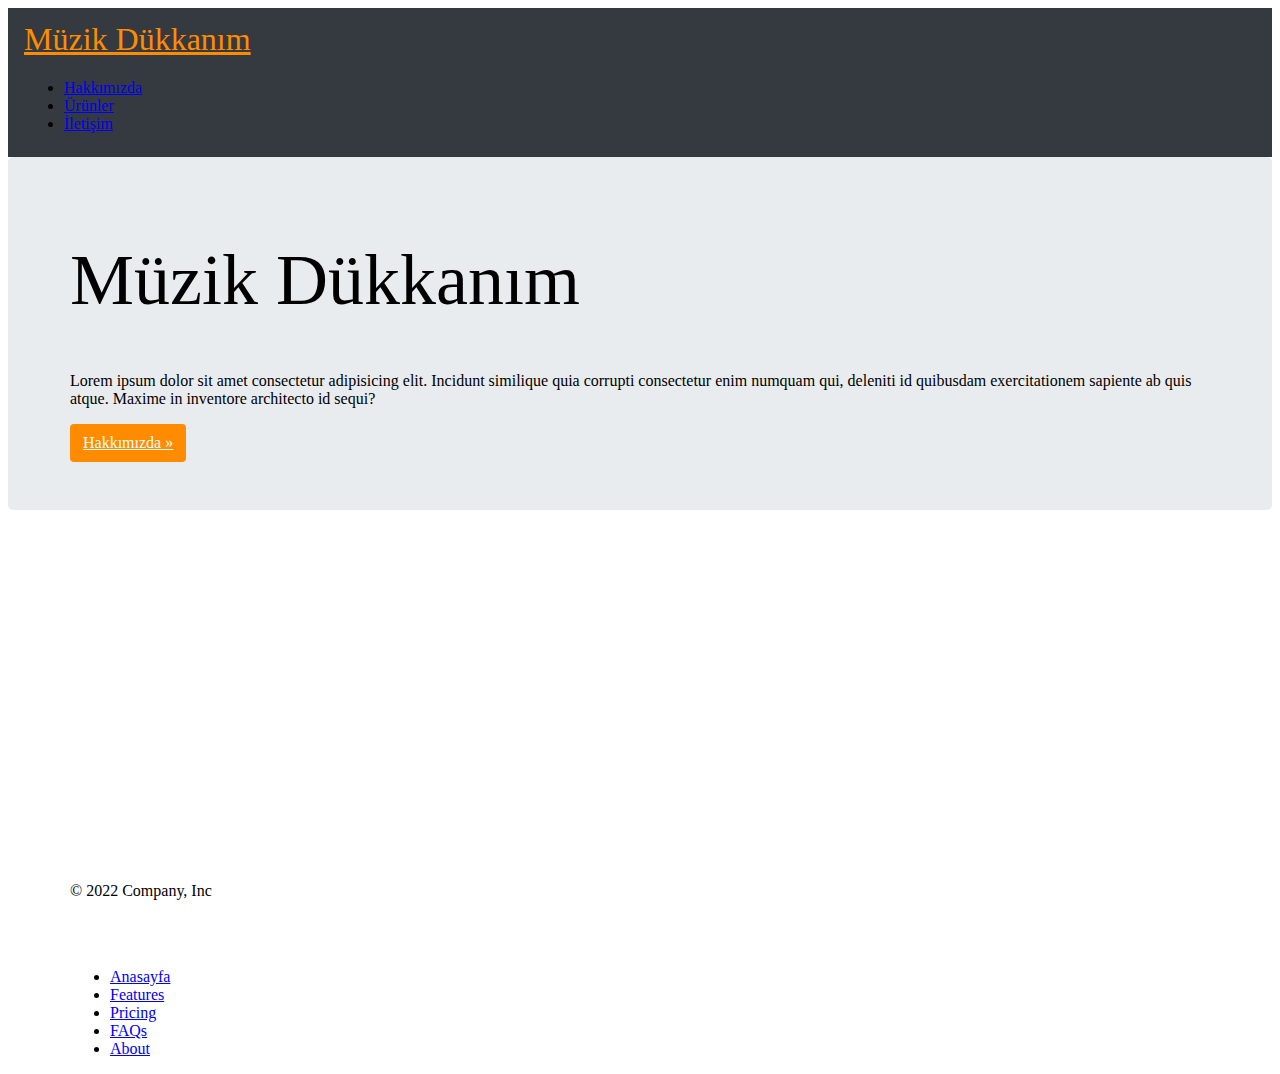
<file: index.html>
<!doctype html>
<html lang="en">
  <head>
    <meta charset="utf-8">
    <meta name="viewport" content="width=device-width, initial-scale=1">
    <title>Bootstrap demo</title>
    <link href="https://cdn.jsdelivr.net/npm/bootstrap@5.2.2/dist/css/bootstrap.min.css" rel="stylesheet" integrity="sha384-Zenh87qX5JnK2Jl0vWa8Ck2rdkQ2Bzep5IDxbcnCeuOxjzrPF/et3URy9Bv1WTRi" crossorigin="anonymous">
    <link rel="stylesheet" href="style.css">
  </head>
  <body class="body">
    <header>
        <!--Navbar start-->
        <nav class="navbar navbar-expand-md navbar-dark fixed-top bg-dark">
            <a class="navbar-brand" href="index.html">Müzik Dükkanım</a>
            <div class="navbar-collapse collapse" id="navbarCollapse">
              <ul class="navbar-nav mr-auto">
                <li class="nav-item active">
                  <a class="nav-link" href="about-us.html">Hakkımızda</a>
                </li>
                <li class="nav-item">
                  <a class="nav-link" href="products.html">Ürünler</a>
                </li>
                <li class="nav-item">
                  <a class="nav-link" href="contact.html">İletişim</a>
                </li>
              </ul>
            </div>
          </nav>
        <!--Navbar end-->
    </header>

    

    <section>
        <!--Article start-->
        <article>
            <div class="jumbotron">
                <div class="container">
                  <h1 class="display-3"><b>Müzik Dükkanım</b> </h1>
                  <p>Lorem ipsum dolor sit amet consectetur adipisicing elit. Incidunt similique quia corrupti consectetur enim numquam qui, deleniti id quibusdam exercitationem sapiente ab quis atque. Maxime in inventore architecto id sequi?</p>
                  <p><a class="btn btn-primary btn-lg" href="about-us.html" role="button">Hakkımızda »</a></p>
                </div>
              </div>
        </article>
        <!--Article end-->
    </section>

    <br><br><br><br><br><br><br><br><br><br><br><br><br><br><br><br><br><br>

        <!--footer start-->
        <div class="container">
            <footer class="d-flex flex-wrap justify-content-between align-items-center py-3 my-4 border-top">
              <p class="col-md-4 mb-0 text-muted">© 2022 Company, Inc</p>
          
              <a href="/" class="col-md-4 d-flex align-items-center justify-content-center mb-3 mb-md-0 me-md-auto link-dark text-decoration-none">
                <svg class="bi me-2" width="40" height="32"><use xlink:href="#bootstrap"></use></svg>
              </a>
          
              <ul class="nav col-md-4 justify-content-end">
                <li class="nav-item"><a href="index.html" class="nav-link px-2 text-muted">Anasayfa</a></li>
                <li class="nav-item"><a href="#" class="nav-link px-2 text-muted">Features</a></li>
                <li class="nav-item"><a href="#" class="nav-link px-2 text-muted">Pricing</a></li>
                <li class="nav-item"><a href="#" class="nav-link px-2 text-muted">FAQs</a></li>
                <li class="nav-item"><a href="#" class="nav-link px-2 text-muted">About</a></li>
              </ul>
            </footer>
          </div>


    <script src="https://cdn.jsdelivr.net/npm/bootstrap@5.2.2/dist/js/bootstrap.bundle.min.js" integrity="sha384-OERcA2EqjJCMA+/3y+gxIOqMEjwtxJY7qPCqsdltbNJuaOe923+mo//f6V8Qbsw3" crossorigin="anonymous"></script>
  </body>
</html>
</file>
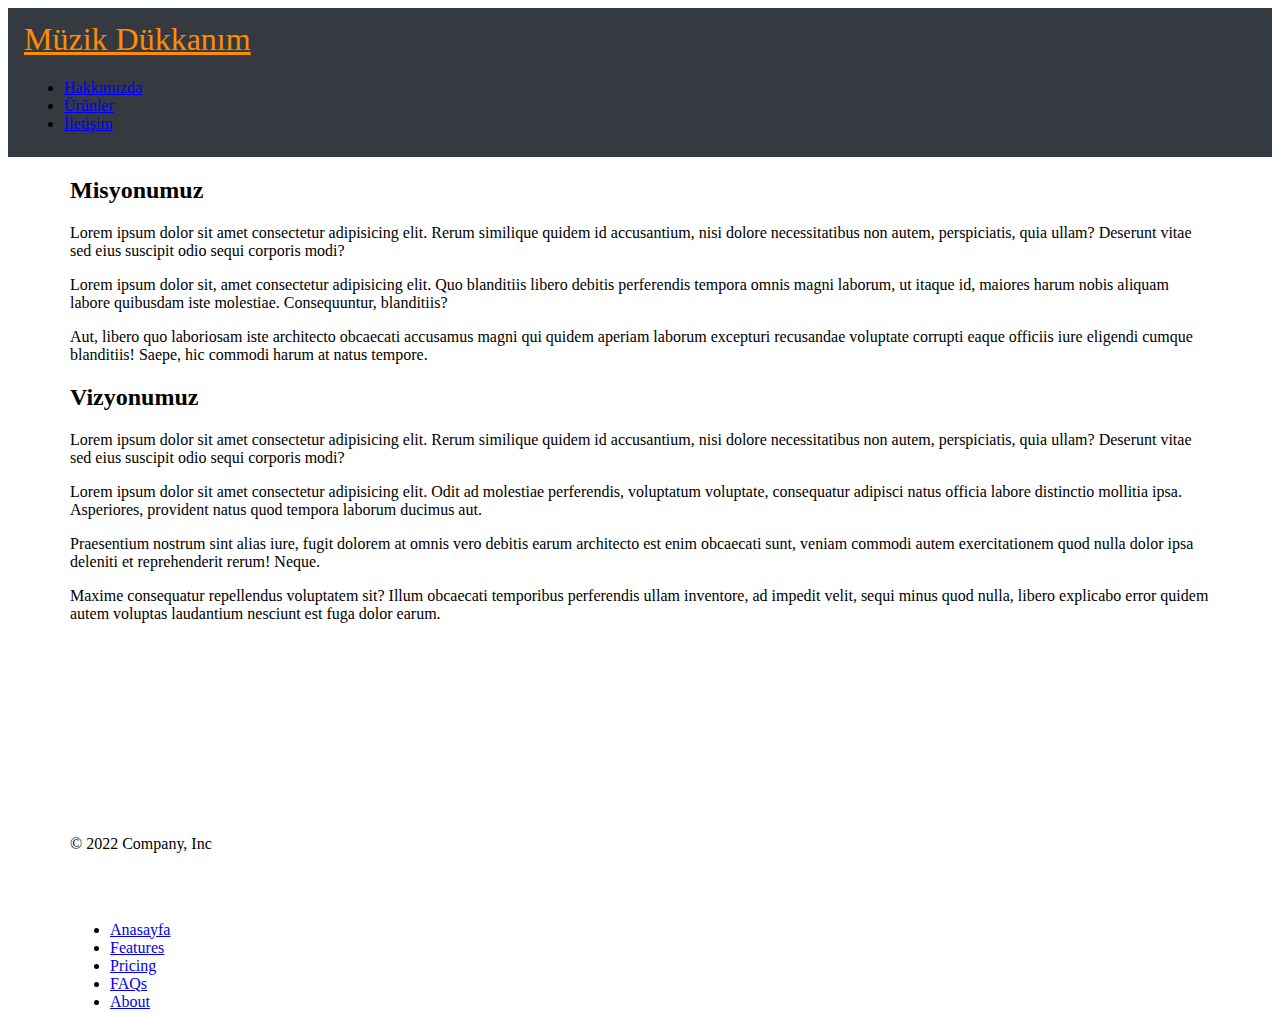
<file: about-us.html>
<!doctype html>
<html lang="en">
  <head>
    <meta charset="utf-8">
    <meta name="viewport" content="width=device-width, initial-scale=1">
    <title>Bootstrap demo</title>
    <link href="https://cdn.jsdelivr.net/npm/bootstrap@5.2.2/dist/css/bootstrap.min.css" rel="stylesheet" integrity="sha384-Zenh87qX5JnK2Jl0vWa8Ck2rdkQ2Bzep5IDxbcnCeuOxjzrPF/et3URy9Bv1WTRi" crossorigin="anonymous">
    <link rel="stylesheet" href="style.css">
  </head>
  <body class="body">
    <header>
        <!--Navbar start-->
        <nav class="navbar navbar-expand-md navbar-dark fixed-top bg-dark">
            <a class="navbar-brand" href="index.html">Müzik Dükkanım</a>
            <div class="navbar-collapse collapse" id="navbarCollapse">
              <ul class="navbar-nav mr-auto">
                <li class="nav-item active">
                  <a class="nav-link" href="about-us.html">Hakkımızda</a>
                </li>
                <li class="nav-item">
                  <a class="nav-link" href="products.html">Ürünler</a>
                </li>
                <li class="nav-item">
                  <a class="nav-link" href="contact.html">İletişim</a>
                </li>
              </ul>
            </div>
          </nav>
        <!--Navbar end-->
    </header>

    <section>
        <!--Article start-->
        <article>
            <div class="container">
                <div class="row">
                    <div class="col-sm-6 mt-5">
                        <h2>Misyonumuz</h2>
                        <p>Lorem ipsum dolor sit amet consectetur adipisicing elit. Rerum similique quidem id accusantium, nisi dolore necessitatibus non autem, perspiciatis, quia ullam? Deserunt vitae sed eius suscipit odio sequi corporis modi?</p>
                        <p>Lorem ipsum dolor sit, amet consectetur adipisicing elit. Quo blanditiis libero debitis perferendis tempora omnis magni laborum, ut itaque id, maiores harum nobis aliquam labore quibusdam iste molestiae. Consequuntur, blanditiis?</p>
                        <p>Aut, libero quo laboriosam iste architecto obcaecati accusamus magni qui quidem aperiam laborum excepturi recusandae voluptate corrupti eaque officiis iure eligendi cumque blanditiis! Saepe, hic commodi harum at natus tempore.</p>
                    </div>
                    <div class="col-sm-6 mt-5">
                        <h2>Vizyonumuz</h2>
                        <p>Lorem ipsum dolor sit amet consectetur adipisicing elit. Rerum similique quidem id accusantium, nisi dolore necessitatibus non autem, perspiciatis, quia ullam? Deserunt vitae sed eius suscipit odio sequi corporis modi?</p>
                        <p>Lorem ipsum dolor sit amet consectetur adipisicing elit. Odit ad molestiae perferendis, voluptatum voluptate, consequatur adipisci natus officia labore distinctio mollitia ipsa. Asperiores, provident natus quod tempora laborum ducimus aut.</p>
                        <p>Praesentium nostrum sint alias iure, fugit dolorem at omnis vero debitis earum architecto est enim obcaecati sunt, veniam commodi autem exercitationem quod nulla dolor ipsa deleniti et reprehenderit rerum! Neque.</p>
                        <p>Maxime consequatur repellendus voluptatem sit? Illum obcaecati temporibus perferendis ullam inventore, ad impedit velit, sequi minus quod nulla, libero explicabo error quidem autem voluptas laudantium nesciunt est fuga dolor earum.</p>
                    </div>
                </div>
            </div>
        </article>
        <!--Article end-->
    </section>

    <br><br><br><br><br><br><br><br><br><br>

    <!--footer start-->
    <div class="container">
        <footer class="d-flex flex-wrap justify-content-between align-items-center py-3 my-4 border-top">
          <p class="col-md-4 mb-0 text-muted">© 2022 Company, Inc</p>
      
          <a href="/" class="col-md-4 d-flex align-items-center justify-content-center mb-3 mb-md-0 me-md-auto link-dark text-decoration-none">
            <svg class="bi me-2" width="40" height="32"><use xlink:href="#bootstrap"></use></svg>
          </a>
      
          <ul class="nav col-md-4 justify-content-end">
            <li class="nav-item"><a href="index.html" class="nav-link px-2 text-muted">Anasayfa</a></li>
            <li class="nav-item"><a href="#" class="nav-link px-2 text-muted">Features</a></li>
            <li class="nav-item"><a href="#" class="nav-link px-2 text-muted">Pricing</a></li>
            <li class="nav-item"><a href="#" class="nav-link px-2 text-muted">FAQs</a></li>
            <li class="nav-item"><a href="#" class="nav-link px-2 text-muted">About</a></li>
          </ul>
        </footer>
      </div>
    <!--footer end-->
    

    <script src="https://cdn.jsdelivr.net/npm/bootstrap@5.2.2/dist/js/bootstrap.bundle.min.js" integrity="sha384-OERcA2EqjJCMA+/3y+gxIOqMEjwtxJY7qPCqsdltbNJuaOe923+mo//f6V8Qbsw3" crossorigin="anonymous"></script>
  </body>
</html>
</file>
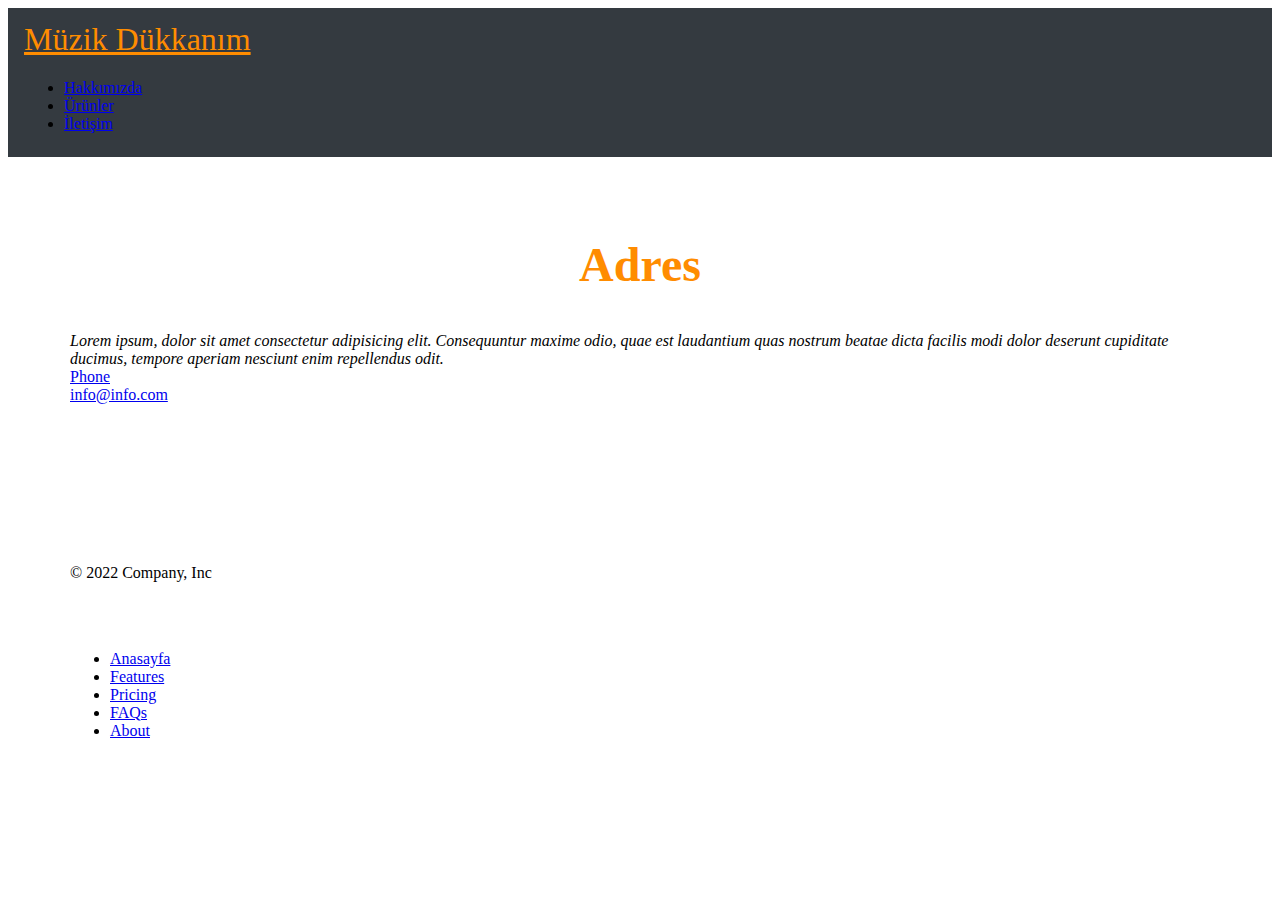
<file: contact.html>
<!doctype html>
<html lang="en">
  <head>
    <meta charset="utf-8">
    <meta name="viewport" content="width=device-width, initial-scale=1">
    <title>Bootstrap demo</title>
    <link href="https://cdn.jsdelivr.net/npm/bootstrap@5.2.2/dist/css/bootstrap.min.css" rel="stylesheet" integrity="sha384-Zenh87qX5JnK2Jl0vWa8Ck2rdkQ2Bzep5IDxbcnCeuOxjzrPF/et3URy9Bv1WTRi" crossorigin="anonymous">
    <link rel="stylesheet" href="style.css">
  </head>
  <body class="body">
    <header>
        <!--Navbar start-->
        <nav class="navbar navbar-expand-md navbar-dark fixed-top bg-dark">
            <a class="navbar-brand" href="index.html">Müzik Dükkanım</a>
            <div class="navbar-collapse collapse" id="navbarCollapse">
              <ul class="navbar-nav mr-auto">
                <li class="nav-item active">
                  <a class="nav-link" href="about-us.html">Hakkımızda</a>
                </li>
                <li class="nav-item">
                  <a class="nav-link" href="products.html">Ürünler</a>
                </li>
                <li class="nav-item">
                  <a class="nav-link" href="contact.html">İletişim</a>
                </li>
              </ul>
            </div>
          </nav>
        <!--Navbar end-->
    </header>

    <div class="container mt-5">
        <div class="row">
            <div class="col-sm-4">
                <h2 class="font">Adres</h2>
                <address>Lorem ipsum, dolor sit amet consectetur adipisicing elit. Consequuntur maxime odio, quae est laudantium quas nostrum beatae dicta facilis modi dolor deserunt cupiditate ducimus, tempore aperiam nesciunt enim repellendus odit.</address>
                <a href="tel:05555555555">Phone</a> <br>
                <a href="info@info.com">info@info.com</a>
            </div>         
        </div>
    </div>
    

    <br><br><br><br><br><br><br><br>

        <!--footer start-->
        <div class="container">
            <footer class="d-flex flex-wrap justify-content-between align-items-center py-3 my-4 border-top">
              <p class="col-md-4 mb-0 text-muted">© 2022 Company, Inc</p>
          
              <a href="/" class="col-md-4 d-flex align-items-center justify-content-center mb-3 mb-md-0 me-md-auto link-dark text-decoration-none">
                <svg class="bi me-2" width="40" height="32"><use xlink:href="#bootstrap"></use></svg>
              </a>
          
              <ul class="nav col-md-4 justify-content-end">
                <li class="nav-item"><a href="index.html" class="nav-link px-2 text-muted">Anasayfa</a></li>
                <li class="nav-item"><a href="#" class="nav-link px-2 text-muted">Features</a></li>
                <li class="nav-item"><a href="#" class="nav-link px-2 text-muted">Pricing</a></li>
                <li class="nav-item"><a href="#" class="nav-link px-2 text-muted">FAQs</a></li>
                <li class="nav-item"><a href="#" class="nav-link px-2 text-muted">About</a></li>
              </ul>
            </footer>
          </div>


    <script src="https://cdn.jsdelivr.net/npm/bootstrap@5.2.2/dist/js/bootstrap.bundle.min.js" integrity="sha384-OERcA2EqjJCMA+/3y+gxIOqMEjwtxJY7qPCqsdltbNJuaOe923+mo//f6V8Qbsw3" crossorigin="anonymous"></script>
  </body>
</html>
</file>
<file: style.css>
.fixed-top {
    position: fixed;
    top: 0;
    right: 0;
    left: 0;
    z-index: 1030;
}

.bg-dark{
    background-color:#343a40!important;
}

.navbar {
    position: relative;
    display: -webkit-box;
    display: -ms-flexbox;
    display: flex;
    -ms-flex-wrap: wrap;
    flex-wrap: wrap;
    -webkit-box-align: center;
    -ms-flex-align: center;
    align-items: center;
    -webkit-box-pack: justify;
    -ms-flex-pack: justify;
    justify-content: space-between;
    padding: 0.5rem 1rem;
}

.navbar-brand {
    display: inline-block;
    padding-top: 0.3125rem;
    padding-bottom: 0.3125rem;
    margin-right: 1rem;
    font-size: 1.25rem;
    line-height: inherit;
    white-space: nowrap;
    color: darkorange;
    font-size: 32px;
}

.navbar-toggler {
    padding: 0.25rem 0.75rem;
    font-size: 1.25rem;
    line-height: 1;
    background-color: transparent;
    border: 1px solid transparent;
    border-radius: 0.25rem;
}

.navbar-collapse {
    -ms-flex-preferred-size: 100%;
    flex-basis: 100%;
    -webkit-box-flex: 1;
    -ms-flex-positive: 1;
    flex-grow: 1;
    -webkit-box-align: center;
    -ms-flex-align: center;
    align-items: center;
}

.jumbotron {
    padding: 4rem 2rem;
}

.jumbotron {
    padding: 2rem 1rem;
    margin-bottom: 2rem;
    background-color: #e9ecef;
    border-radius: 0.3rem;
}

.container {
    width: 100%;
    padding-right: 15px;
    padding-left: 15px;
    margin-right: auto;
    margin-left: auto;
}

.container {
    max-width: 720px;
}

.container {
    max-width: 540px;
}

.container {
    max-width: 1140px;
}

.display-3 {
    font-size: 4.5rem;
    font-weight: 300;
    line-height: 1.2;
    color: black;
}

.btn-lg {
    padding: 0.5rem 1rem;
    font-size: 1.25rem;
    line-height: 1.5;
    border-radius: 0.3rem;
}

.btn-primary {
    color: #fff;
    background-color: darkorange;
    border-color: darkorange;
}

.btn {
    display: inline-block;
    font-weight: 400;
    text-align: center;
    white-space: nowrap;
    vertical-align: middle;
    -webkit-user-select: none;
    -moz-user-select: none;
    -ms-user-select: none;
    user-select: none;
    border: 1px solid transparent;
    padding: 0.375rem 0.75rem;
    font-size: 1rem;
    line-height: 1.5;
    border-radius: 0.25rem;
    transition: color .15s ease-in-out,background-color .15s ease-in-out,border-color .15s ease-in-out,box-shadow .15s ease-in-out;
}

.font{
color: darkorange;
font-size: 48px;
text-align: center;
padding-top: 40px;
}

#map {
    height: 400px;
    /* The height is 400 pixels */
    width: 100%;
    /* The width is the width of the web page */
  }
</file>
